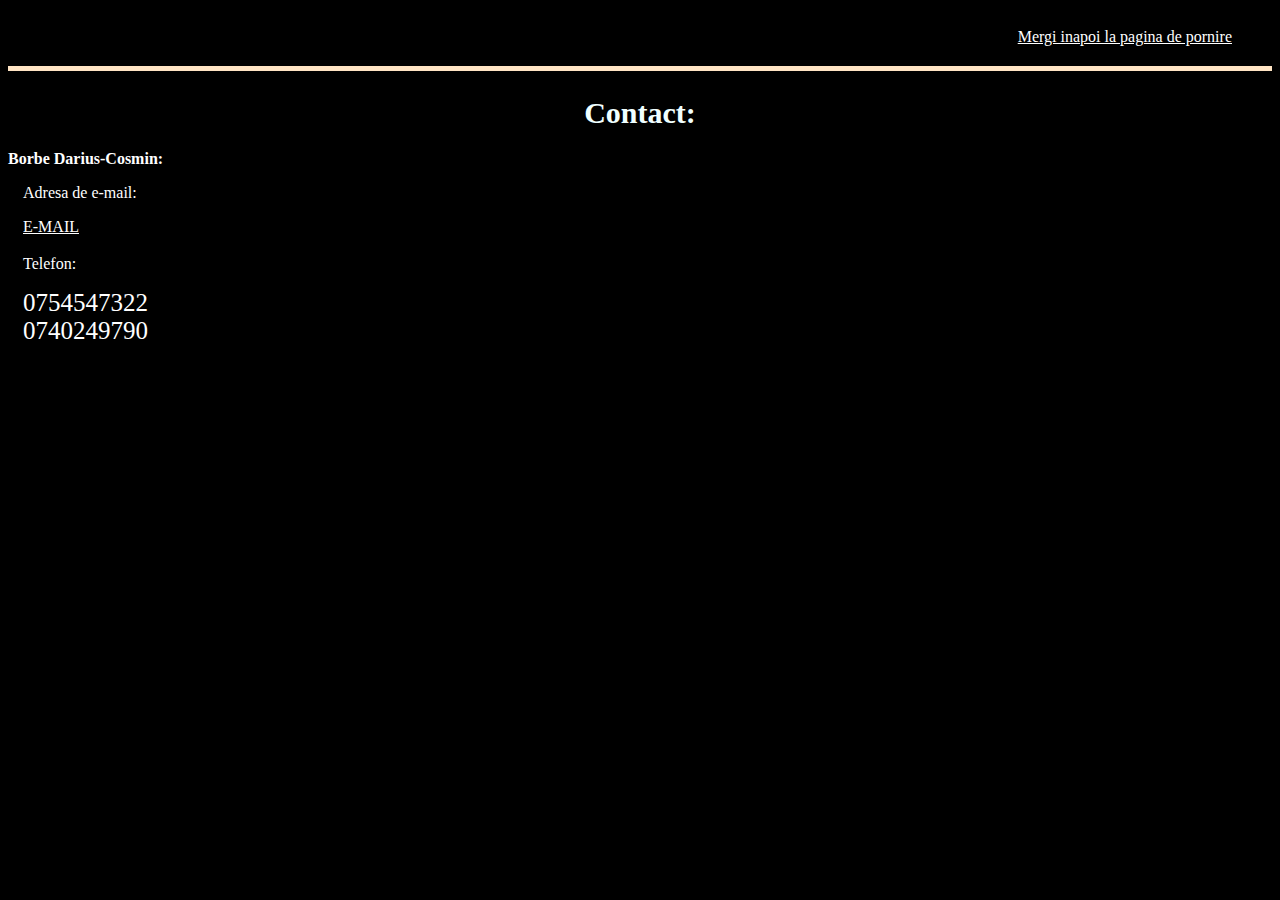
<file: Contact.html>
<!DOCTYPE html>
<html lang="ro">

<head>
    <meta charset="UTF-8">
    <title>Contacteaza-ma</title>
    
      <link rel="stylesheet" href="style.css" type="text/css">
    

</head>
<body class="body3">
    <nav>
        <a class="b-1" href="index.html">Mergi inapoi la pagina de pornire</a>
    </nav>
     <h1 class="c-1">Contact:</h1>
     <p><span><strong>Borbe Darius-Cosmin:</strong><span</p>
     <p class="c-2">Adresa de e-mail:</p>
     <a class="c-m" href="mailto:borbedarius36@gmail.com">E-MAIL</a>
     <p class="c-3"><br>Telefon:</p>
     <p class="c-4">0754547322<br>0740249790</p>
    




    </body>
</html>
</file>
<file: style.css>
p {color: black;
font-style: 20px;}

.p-1{color:rgb(255, 255, 255);
font-size: 35px;
text-align: center;}
.p-2{color: rgb(255, 255, 255);
font-size: 28px;
margin-left: 50px;}
nav{padding-top:20px;
    padding-bottom:20px;
    padding-left:25px;
    padding-right:25px;
    text-align:right;
    margin-bottom: 25px;
    border-bottom: 5px solid bisque;
}
.a-4 {margin-right: 15px;}
.b-1 {margin-right: 15px;
      color: white;
}
.b-2 {color:white;
font-size: 40px;}
.c-1{font-size: 30px;
color: azure;
text-align: center;}
.c-2{font:20px;
color:white;
margin-left: 15px;}
.c-4{font-size: 25px;
margin-top: 1px;
margin-left: 15px;
color: white;
}
.c-5{font-size: 25px;}
.c-m{margin-left: 15px;
color: white;}
.c-3{margin-top: 1px;
margin-left: 15px;
color: white;}

h1{
    text-align: center;
}

.p-4{
    color: white;
    text-align: center;}


.iph{
    height: 250px;
    width: 250px;
    display: block;
    margin-left:auto ;
    margin-right: auto;
    transition:width .25s ;
}

.me {
    height: 550px;
    width: 300px;
    display: inline-block;
    margin-left: 250px;
    margin-right: auto;
    display: inline;
}

 .indx{ 
     display:inline-flex;
justify-content: space-around;
     align-items: center;
    margin-top: 25px
}
.txt{
display: inline-block;
font-size: 40px;
color:white;

}

.nav1{padding-top:25px;
    padding-bottom:25px;
    padding-left:30px;
    padding-right:30px;
    text-align:right;
    margin-bottom: 30px;
    border-bottom: 6px solid rgb(255, 255, 255);



}

.body2 {
     background-color: white
    }
    .body3{
        background-color: black;
    }


  .p-4 span{
      color:white;
  }

  .hardware {
    height: 225px;
    width: 400px;
    display: block;
    margin-left: 250px;
    margin-right: auto;
    display: inline;
}

.a-4 span{
    color: white;
}

.p-3 {
    color: white;
    text-align: center;
}

.s-1{
    color: white;

}
.windows span{
    
    color: white;
}
.windows{
    color: white;
    text-align: center;
}
.win10{
        height: 225px;
        width: 400px;
        display: block;
        margin-left: 500px;
        margin-right: auto;
        display: inline;
}

.pc{ 
    text-align: center;
}

.build{
    height: 225px;
        width: 400px;
        display: block;
        margin-left: 500px;
        margin-right: auto;
        display: inline;
}
.b-3{
    font-size: 35px;
    color: white;
}

.titlu{ 
    color: white;
}

.pc span{
    color: white;
}

span{ 
    color: white;
}

.direct{
    color: white;
    font-size: 20px;
}

.dir {
    color: white;
}
.nume{
    display: inline-block;
    font-size: 15px;
    color:white;
    
}

.cata{
    height: 350px;
    width: 400;
    display: inline-block;
    margin-left: 250px;
    margin-right: auto;
   display: inline;
}
.cata1{
    display:inline-flex;
    justify-content: space-around;
         align-items: center;
        margin-top: 25px
    
}
.har{
    color: white;
    font-size: 25px;    
}
.sami{
    display:inline-flex;
    justify-content: space-around;
         align-items: center;
        margin-top: 25px;
}
.nume1{
    display: inline-block;
    font-size: 15px;
    color:white;
    
}
.sam{
    height: 350px;
    width: 400;
    display: inline-block;
    margin-left: 250px;
    margin-right: auto;
   display: inline;
}
.sot{
    color: white;
    font-size: 25px; 
}
.diego{
    display:inline-flex;
    justify-content: space-around;
         align-items: center;
        margin-top: 25px;
}
.nume2{
    display: inline-block;
    font-size: 15px;
    color:white;
}
.die{
    height: 350px;
    width: 400;
    display: inline-block;
    margin-left: 250px;
    margin-right: auto;
   display: inline;
}
.dig{
    color: white;
    font-size: 25px; 
}
</file>
